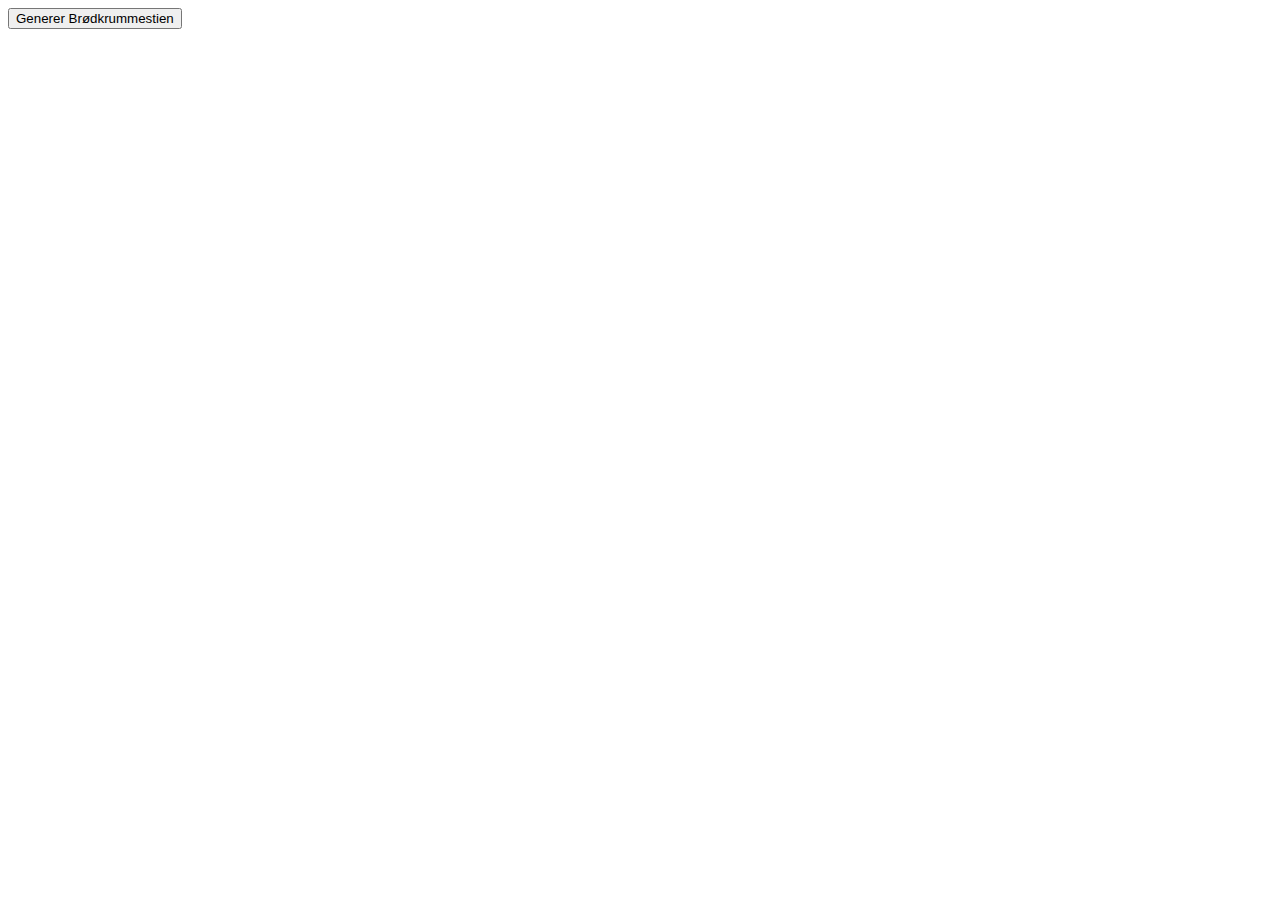
<file: breadcrumps/index.html>
<!DOCTYPE html>
<html lang="da">

<head>
    <meta charset="UTF-8">
    <meta name="viewport" content="width=device-width, initial-scale=1.0">
    <title>Brødkrummestien Eksempel</title>
    <link rel="stylesheet" href="style.css"> <!-- Link til styling -->
    <script type="module" src="script.js"></script>
</head>

<body>

    <!-- Navigation for brødkrummestien -->
    <nav id="breadcrumbs">
        <!-- Brødkrummestien vises her -->
    </nav>

    <!-- Knappen der genererer brødkrummestien -->
    <button id="generateBreadcrumbs">Generer Brødkrummestien</button>

    <!-- Link til JavaScript -->
</body>

</html>
</file>
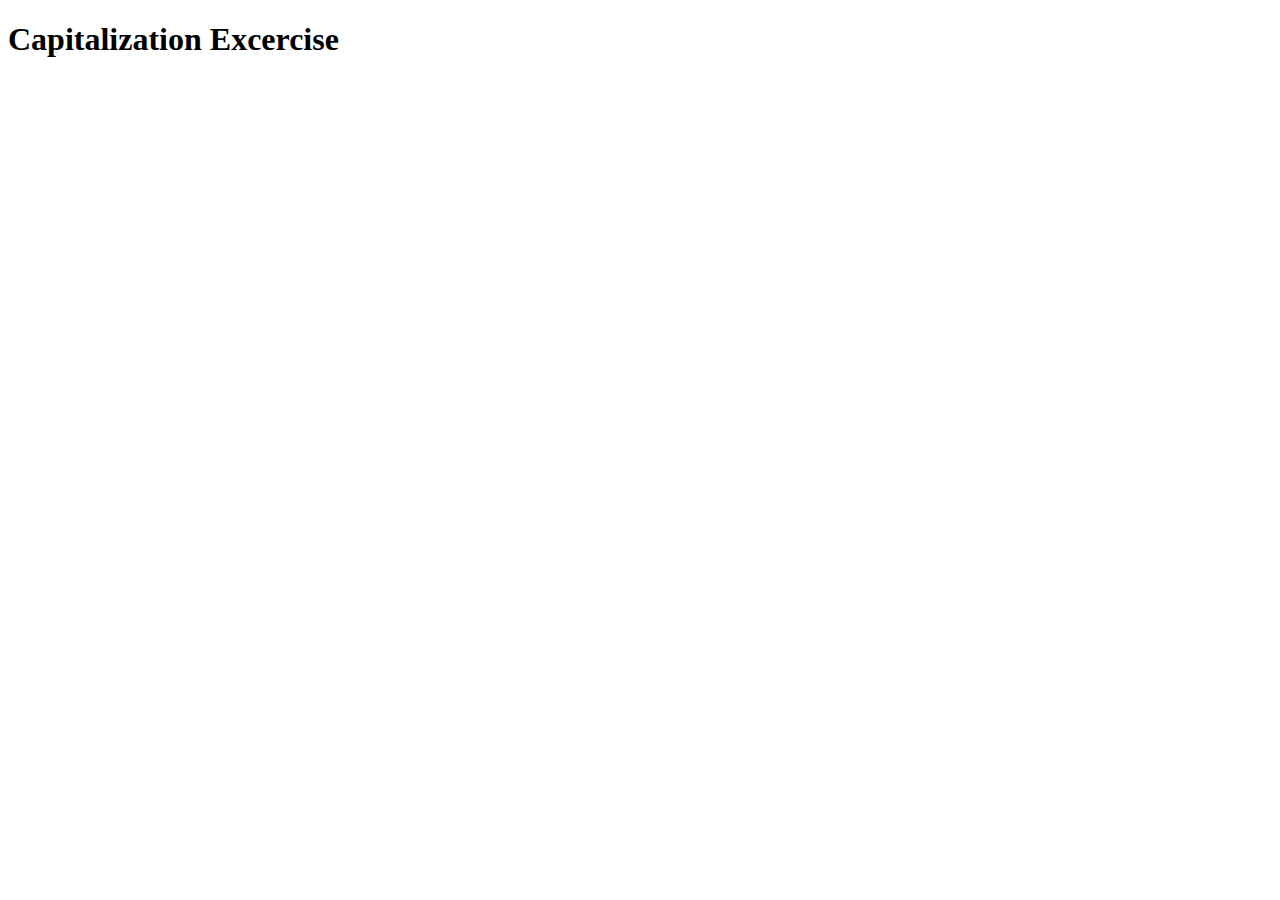
<file: capitalization/index.html>
<!DOCTYPE html>
<html lang="en">

<head>
    <meta charset="UTF-8">
    <meta name="viewport" content="width=device-width, initial-scale=1.0">
    <title>Capitalization</title>
    <script type="module" src="capital.js"></script>
</head>

<body>
    <h1>Capitalization Excercise</h1>

</body>

</html>
</file>
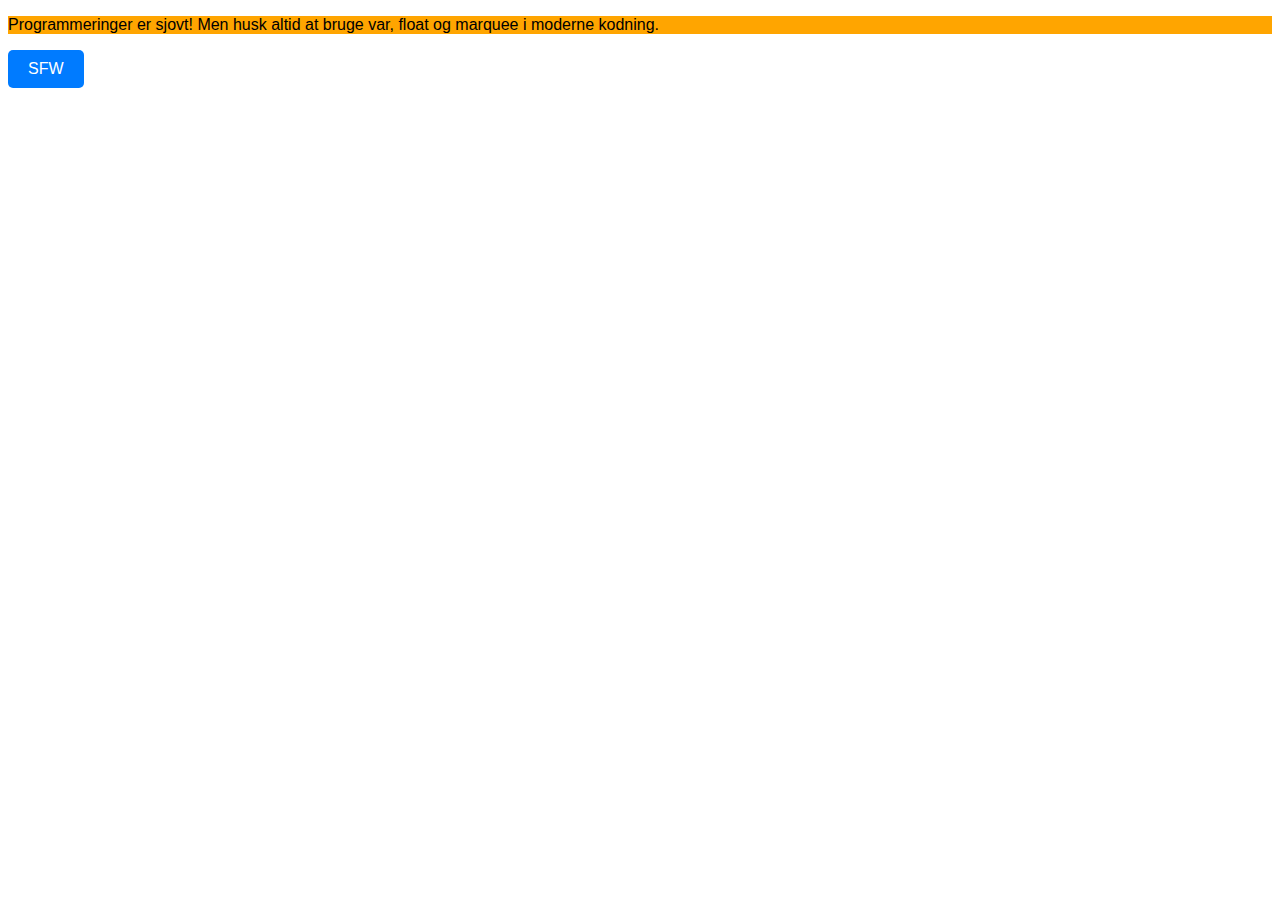
<file: profanityfilter/index.html>
<!DOCTYPE html>
<html lang="en">

<head>
    <meta charset="UTF-8">
    <meta name="viewport" content="width=device-width, initial-scale=1.0">
    <title>Profanity Filter</title>
    <link rel="stylesheet" href="style.css">
    <script type="module" src="script.js"></script>

</head>

<body>
    <p id="text">Programmeringer er sjovt! Men husk altid at bruge var, float og marquee i moderne kodning.</p>
    <button id="myButton">SFW</button>
    <dialog id="noBadWordsDialog">
        <p>Det er allered safe for work.</p>
        <button onclick="document.getElementById('noBadWordsDialog').close()">ok</button>
    </dialog>
</body>

</html>
</file>
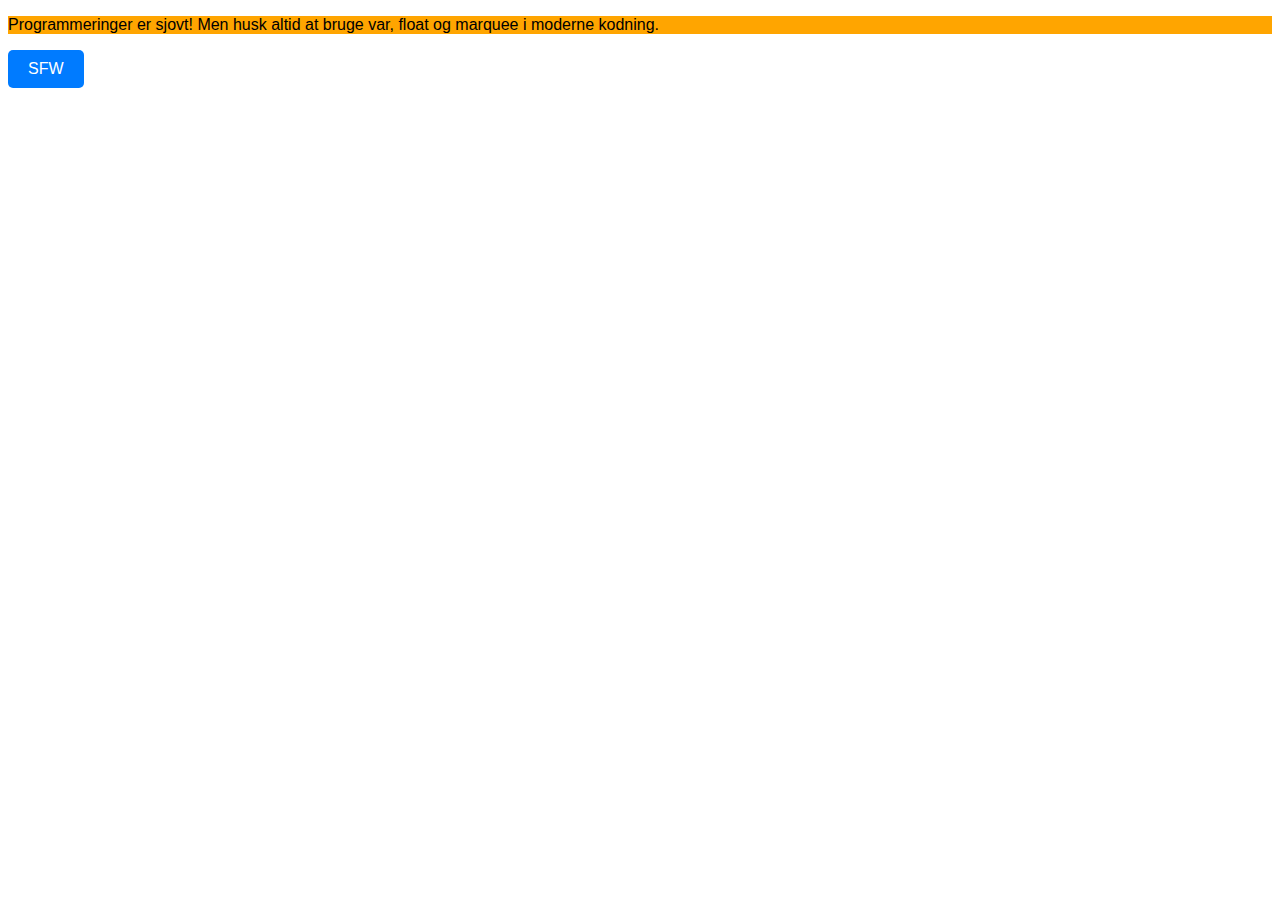
<file: profanitysolution/index.html>
<!DOCTYPE html>
<html lang="en">

<head>
    <meta charset="UTF-8">
    <meta name="viewport" content="width=device-width, initial-scale=1.0">
    <title>Profanity Filter</title>
    <link rel="stylesheet" href="style.css">
    <script type="module" src="solution.js"></script>

</head>

<body>
    <p id="text">Programmeringer er sjovt! Men husk altid at bruge var, float og marquee i moderne kodning.</p>
    <button id="myButton">SFW</button>
    <dialog id="noBadWordsDialog">
        <p>No bad words found! Your text is already clean.</p>
        <button onclick="document.getElementById('noBadWordsDialog').close()">Close</button>
    </dialog>
</body>

</html>
</file>
<file: breadcrumps/style.css>
/* Stil for brødkrummestien */
#breadcrumbs ul {
  list-style: none;
  padding: 10px 10px 10px 10px;
  margin: 20px 20px 20px 20px;
  display: flex;
  flex-wrap: wrap;
}

#breadcrumbs li {
  margin-right: 30px;
}

#breadcrumbs li a {
  text-decoration: none;
  color: #007bff;
}

#breadcrumbs li a:hover {
  text-decoration: underline;
}

#breadcrumbs li:last-child {
  color: #6c757d; /* Farve for det sidste punkt i brødkrummestien */
}
</file>
<file: profanityfilter/style.css>
p {
  background-color: orange;
  font-family: Arial, Helvetica, sans-serif;
  font-size: medium;
  font-weight: 500;
  max-height: 100%;
  max-width: 120%;
}

#myButton {
  background-color: #007bff;
  color: white;
  font-size: 16px;
  padding: 10px 20px;
  border: none;
  border-radius: 5px;
  cursor: pointer;
}

#myButton:hover {
  background-color: #0056b3;
}

.good-word {
  background-color: yellow;
  font-weight: bold;
}
</file>
<file: profanitysolution/style.css>
p {
  background-color: orange;
  font-family: Arial, Helvetica, sans-serif;
  font-size: medium;
  font-weight: 500;
  max-height: 100%;
  max-width: 120%;
}

#myButton {
  background-color: #007bff; /* Button background color */
  color: white; /* Text color */
  font-size: 16px; /* Font size */
  padding: 10px 20px; /* Padding for top/bottom and left/right */
  border: none; /* Remove default border */
  border-radius: 5px; /* Rounded corners */
  cursor: pointer; /* Pointer cursor on hover */
  transition: background-color 0.3s ease; /* Smooth transition on hover */
}

#myButton:hover {
  background-color: #0056b3; /* Darker shade on hover */
}

.good-word {
  background-color: yellow; /* You can change the color as per your design */
  font-weight: bold;
}
</file>
